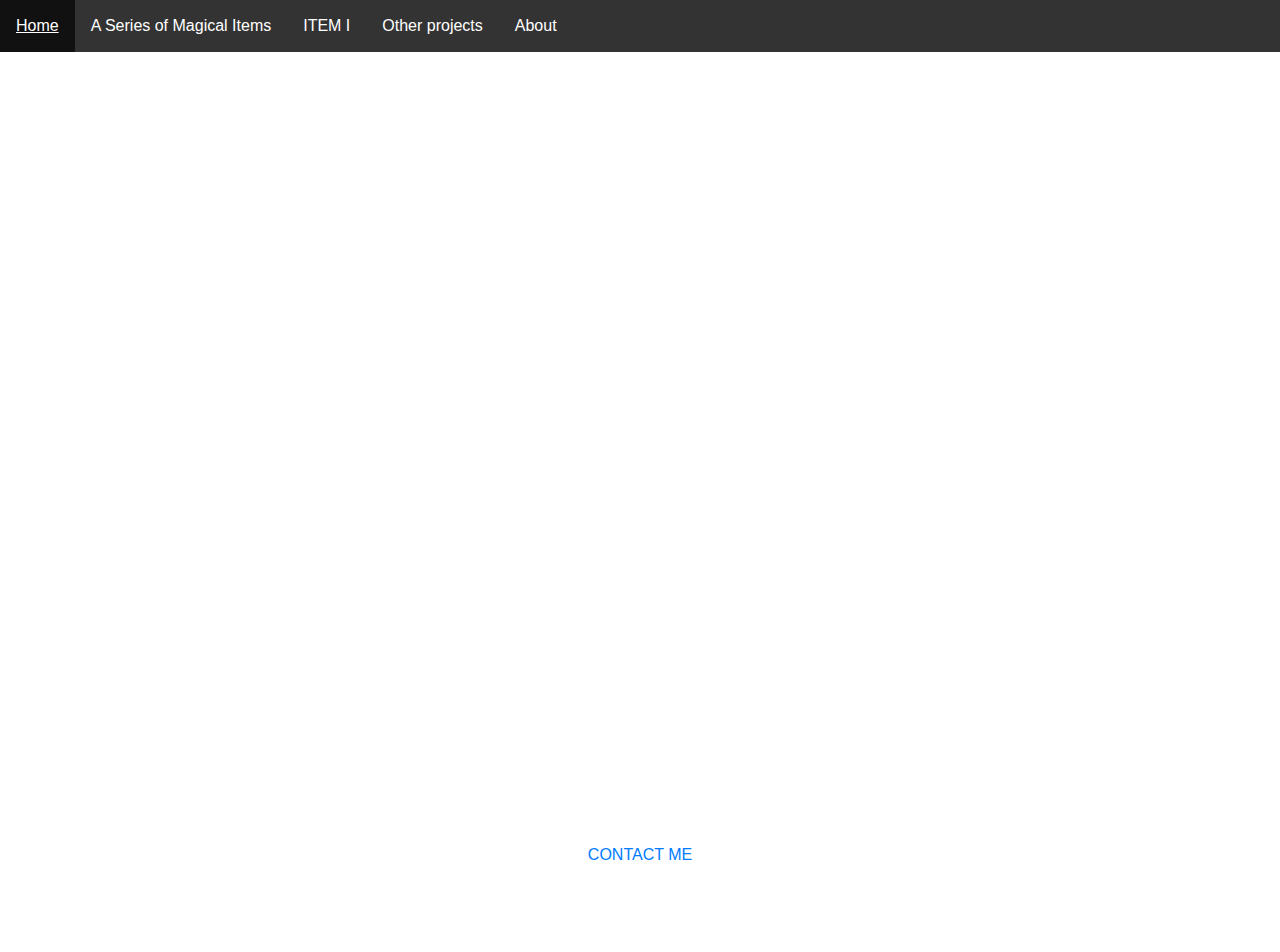
<file: index.html>
<!DOCTYPE html>

<html lang="en">
    <head>
        <link href="https://stackpath.bootstrapcdn.com/bootstrap/4.1.3/css/bootstrap.min.css" rel="stylesheet">
        <link href="styles.css" rel="stylesheet">
        <title>Home</title>
    </head>
    <body>
        <!--NAVIGATION BAR-->
        <ul>
            <li><a class="active" href=index.html>Home</a></li>
            <li><a href=ASMI.html> A Series of Magical Items </a></li>
            <li><a href=item_1.html> ITEM I </a></li>
            <li><a href=other_projects.html> Other projects </a></li>
            <li><a href=about.html> About </a></li>
        </ul>

        <div class=hometext>
            <!-- QUOTE -->
            <div class=textcentered>
                <p><h2>VIDEO & PERFORMANCE ARTIST</h2></p>
                <p><i><q>A desperate way to meet new people by forcing them into art activities at my poorly attended exhibitions.</q></i></p>
            </div>

            <!--BUTTON-->
            <!--Niet in echt site. Moet gewoon nog een dingetje hebben-->
            <div class= bottom-centered>
                <button class="button button4"><a href = https://charmainenoten.com/contact/> CONTACT ME</a></button>
            </div>
        </div>

            <!--BACKGROUND IMAGE-->
            <div class="bg">
        </div>

    </body>
</html>
</file>
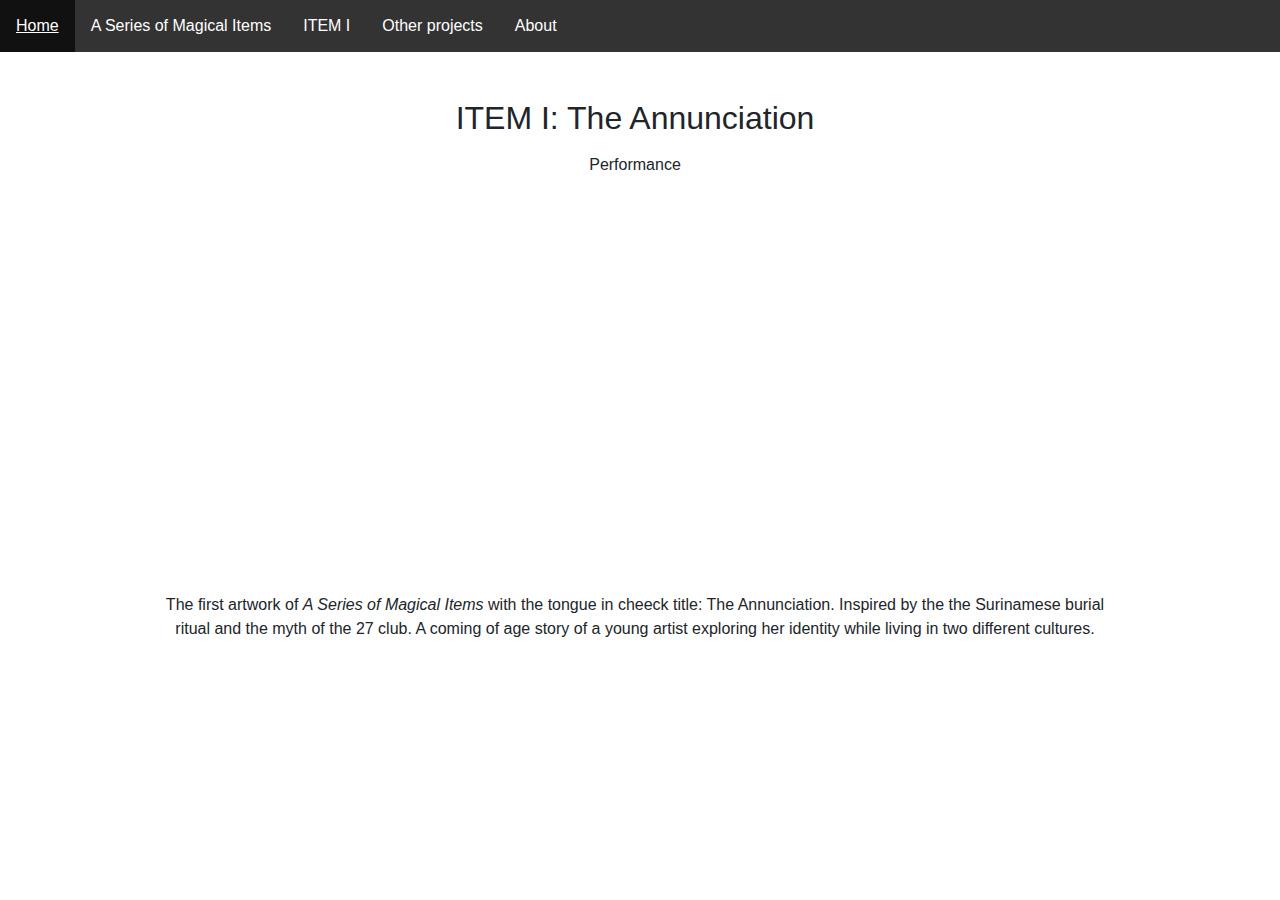
<file: item_1.html>
<!DOCTYPE html>

<html lang="en">
    <head>
        <link href="https://stackpath.bootstrapcdn.com/bootstrap/4.1.3/css/bootstrap.min.css" rel="stylesheet">
        <link href="styles.css" rel="stylesheet">
        <title>ITEM I: The Annunciation</title>
    </head>
    <body>

        <!--NAVIGATION BAR-->
        <ul>
            <li><a class="active" href=index.html>Home</a></li>
            <li><a href=ASMI.html> A Series of Magical Items </a></li>
            <li><a href=item_1.html> ITEM I </a></li>
            <li><a href=other_projects.html> Other projects </a></li>
            <li><a href=about.html> About </a></li>
        </ul>

        <!--VIDEO-->
        <div class="item">
        <p><h2>ITEM I: The Annunciation</h2></p>
        <p>Performance</p>

        <iframe src="https://player.vimeo.com/video/239409613" width="640" height="360" frameborder="0" allow="autoplay; fullscreen" allowfullscreen></iframe>
        </div>

        <!--TEXT-->
        <div class="item">
        <p>The first artwork of <i>A Series of Magical Items</i> with the tongue in cheeck title: The Annunciation. Inspired by the the Surinamese burial ritual and the myth of the 27 club. A coming of age story of a young artist exploring her identity while living in two different cultures.</p>
        </div>
    </body>
</html>
</file>
<file: styles.css>
/*ALL PAGES*/

/* Typography*/
body {
    font-family: 'Montserrat', sans-serif;
}

.item{
  width:auto;
  text-align:center;
  display:block;
  background-color: transparent;
  border: 1px solid transparent;
  margin-right: 10px;
  margin-bottom: 1px;
  padding:30px 150px 0px 150px;
}

.textcentered {
  position: absolute;
  top: 50%;
  left: 50%;
  transform: translate(-50%, -50%);
  text-align: center;
}

.bottom-centered {
  position: absolute;
  bottom: 2%;
  left: 150px;
  right: 150px;
  text-align: center;
}

/*Image gallery*/
/* The grid: Four equal columns that floats next to each other */
.column {
  float: left;
  width: 25%;
  padding: 5px;
}

/* Style the images inside the grid */
.column img {
  opacity: 0.8;
  cursor: pointer;
  width: 100%;
}

/* Style the images inside the grid */
.column iframe {
  opacity: 0.8;
  cursor: pointer;
  width: 100%;
}

.column img:hover {
  opacity: 1;
}

.column iframe:hover {
  opacity: 1;
}

/* Clear floats after the columns */
.row:after {
  content: "";
  display: table;
  clear: both;
}

/* The expanding image container (positioning is needed to position the close button and the text) */
.container {
  position: relative;
  display: none;
}

/* Expanding image text */
#imgtext {
  position: absolute;
  bottom: 35px;
  left: 40px;
  color: grey;
  font-size: 20px;
}

/* Closable button inside the image */
.closebtn {
  position: absolute;
  top: 10px;
  right: 40px;
  color: grey;
  font-size: 35px;
  cursor: pointer;
}

/*Top bar*/
ul {
  list-style-type: none;
  margin: 0;
  padding: 0;
  overflow: hidden;
  background-color: #333;
}

li {
  float: left;
}

li a {
  display: block;
  color: white;
  text-align: center;
  padding: 14px 16px;
  text-decoration: none;
}

li a:hover {
  background-color: #111;
  color: white;
}


/*HOMEPAGE*/
/*Background image*/
body, html {
  height: 100%;
  margin: 0;
}

.bg {
  /* The image used */
  background-image: url("https://charmainenoten.com/wp-content/uploads/2018/03/Screen-Shot-2017-10-17-at-7.55.08-PM.png");

  /* Full height */
  height: 100%;

  /* Center and scale the image nicely */
  background-position: center;
  background-repeat: no-repeat;
  background-size: cover;
}

.hometext{
  color: white;
}

/*Button CONTACT on homepage*/
.button {
  background-color: white;
  border: 1px solid white;
  color: black;
  padding: 10px;
  text-align: center;
  text-decoration: none;
  display: inline-block;
  font-size: 16px;
  margin: 4px 4px;
}

.button4 {
  border-radius: 12px;
}

/*ABOUT*/

/*Resize image*/
.aboutimg {
  display: block;
  margin-left: auto;
  margin-right: auto;
  margin-top: 30px;
  width: 20%;
  border-radius: 50%;
}
</file>
